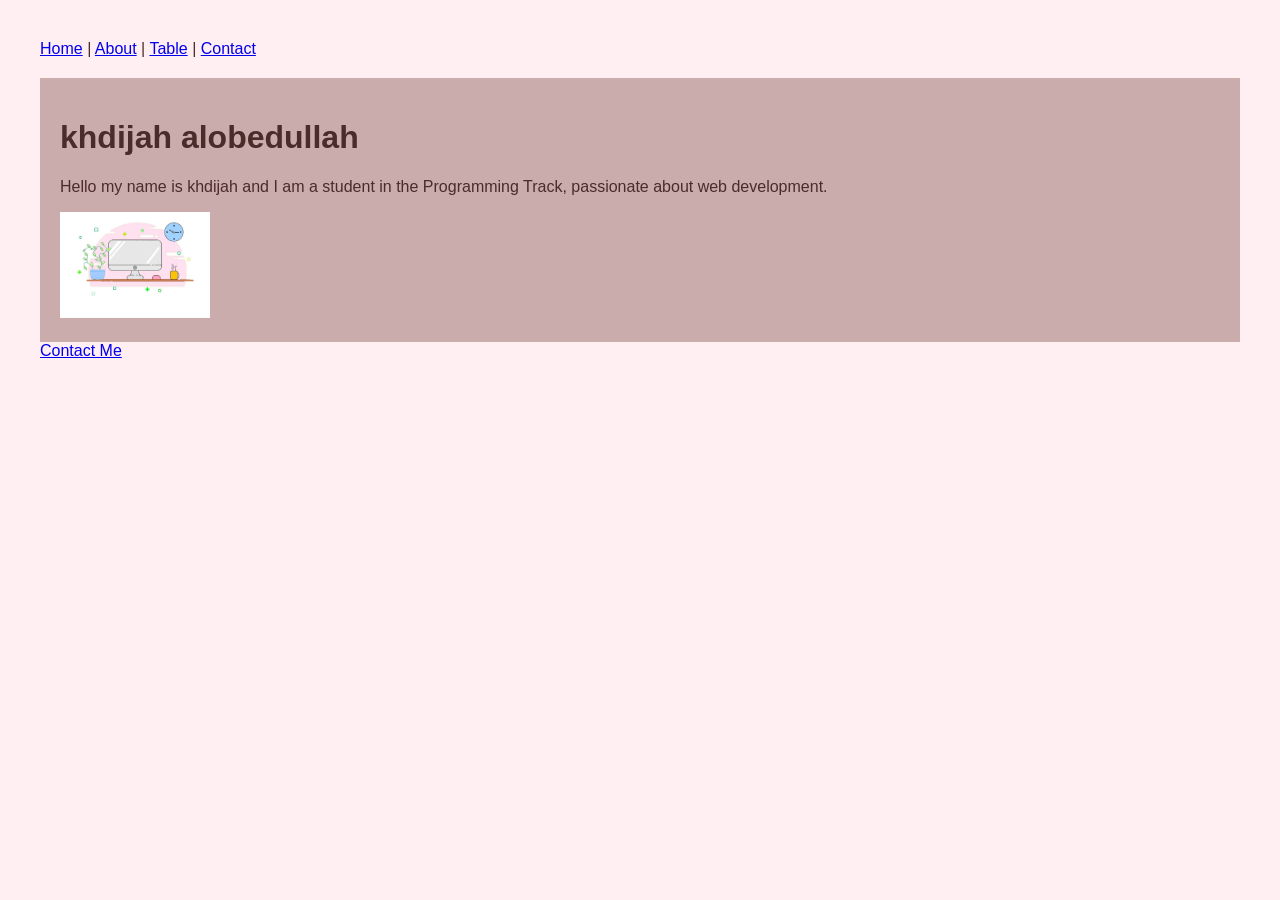
<file: homework-html/index.html>
<!DOCTYPE html>
<html lang="en">
<head>
    <meta charset="UTF-8">
    <meta name="viewport" content="width=device-width, initial-scale=1.0">
    <title>Student Website</title>
    <link rel="stylesheet" href="style.css">
</head>
<body>

    <nav>
        <a href="index.html">Home</a> |
        <a href="about.html">About</a> |
        <a href="table.html">Table</a> |
        <a href="contact.html">Contact</a>
    </nav>

    <div class="container">
        <h1 class="highlight-title">khdijah alobedullah </h1> 
        <p>Hello  my name is khdijah  and I am a student in the Programming Track, passionate about web development.</p>
       <img src="tw.jpg" width="150">
    </div>
    <a href="contact.html">Contact Me</a>

</body>
</html>
</file>
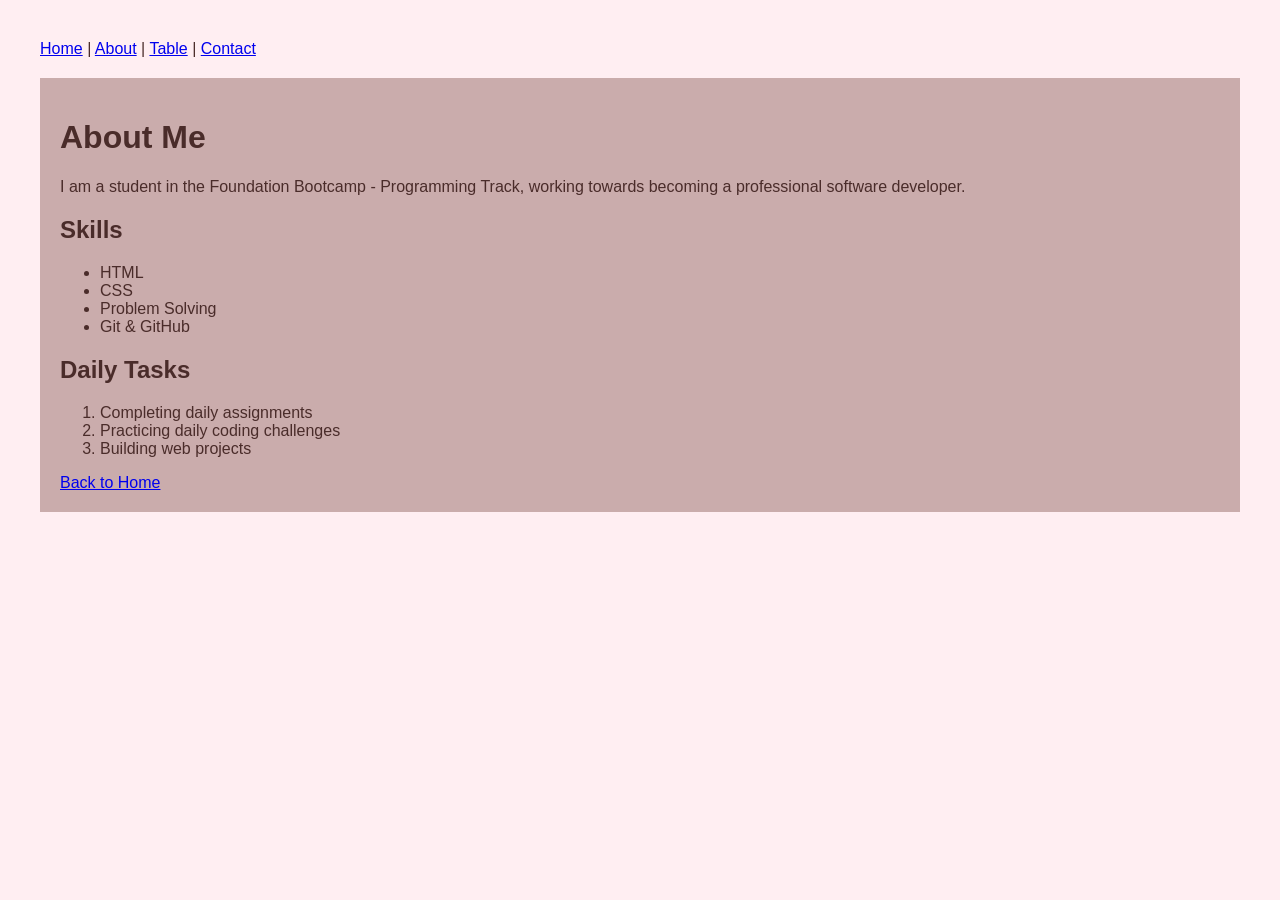
<file: homework-html/about.html>
<!DOCTYPE html>
<html lang="en">
<head>
    <meta charset="UTF-8">
    <meta name="viewport" content="width=device-width, initial-scale=1.0">
    <title>About Me</title>
    <link rel="stylesheet" href="style.css">
</head>
<body>

    <nav>
        <a href="index.html">Home</a> |
        <a href="about.html">About</a> |
        <a href="table.html">Table</a> |
        <a href="contact.html">Contact</a>
    </nav>

    <div class="container">
        <h1 class="highlight-title">About Me</h1>
        <p>I am a student in the Foundation Bootcamp - Programming Track, working towards becoming a professional software developer.</p>

        <h2>Skills</h2>
        <ul>
            <li>HTML</li>
            <li>CSS</li>
            <li>Problem Solving</li>
            <li>Git & GitHub</li>
        </ul>

        <h2>Daily Tasks</h2>
        <ol>
            <li>Completing daily assignments</li>
            <li>Practicing daily coding challenges</li>
            <li>Building web projects</li>
        </ol>
        <a href="index.html">Back to Home</a>
    </div>

</body>
</html>
</file>
<file: homework-html/style.css>
body {
    background-color: #ffeef2;
    margin: 20px;
    padding: 20px;
    color: #4a2c2a;
    font-family: Arial;
}

.navbar {
    background-color: #d48ca3;
    padding: 14px;
}

.navbar a {
    color: white;
    margin-right: 14px;
    text-decoration: none;
}

.container {
    background-color: white;
    padding: 20px;
    margin-top: 20px;
}

.text {
    color: #6b3e4e;
}

#main-title {
    color: #b03060;
}

table, th, td {
    border: 1px solid #b03060;
    border-collapse: collapse;
    padding: 10px;
    color: #4a2c2a;
}

.navbar {
    background-color: #222;
    padding: 14px;
}

.navbar a {
    color: rgb(196, 172, 172);
    margin-right: 14px;
    text-decoration: none;
}

.container {
    background-color: rgb(202, 172, 172);
    padding: 20px;
    margin-top: 20px;
}

.text {
    color: rgb(158, 158, 220);
}

#main-title {
    color: rgb(198, 125, 125);
}

table {
    width: 100%;
    border-collapse: collapse;
}

table, th, td {
    border: 1px solid rgb(89, 20, 80);
    padding: 10px;
}
</file>
